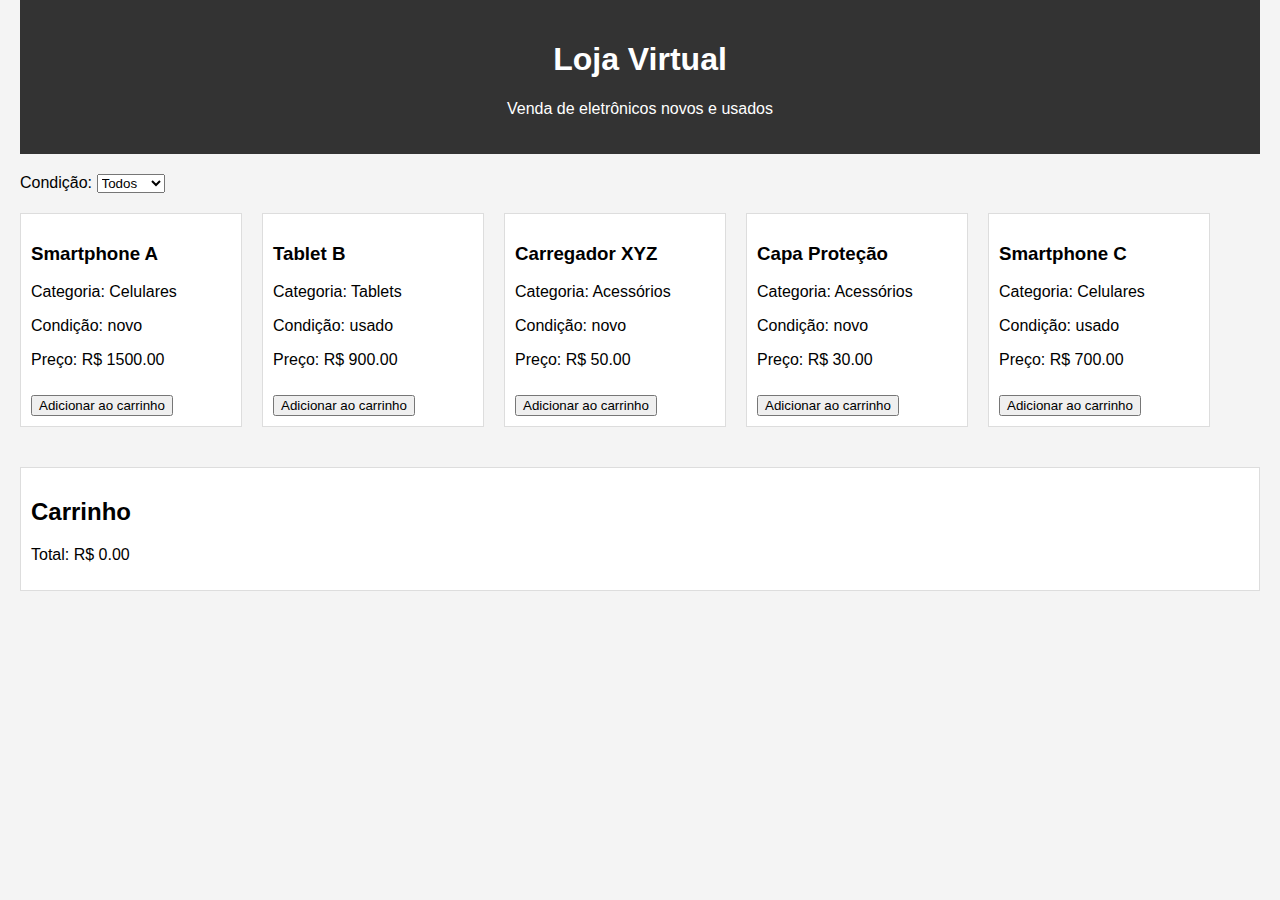
<file: index.html>
<!DOCTYPE html>
<html lang="pt-BR">
<head>
    <meta charset="UTF-8">
    <meta name="viewport" content="width=device-width, initial-scale=1.0">
    <title>Loja Virtual - Eletrônicos</title>
    <link rel="stylesheet" href="style.css">
</head>
<body>
    <header>
        <h1>Loja Virtual</h1>
        <p>Venda de eletrônicos novos e usados</p>
    </header>

    <main>
        <section id="filters">
            <label for="conditionFilter">Condição:</label>
            <select id="conditionFilter">
                <option value="all">Todos</option>
                <option value="novo">Novos</option>
                <option value="usado">Usados</option>
            </select>
        </section>

        <section id="product-list"></section>

        <section id="cart">
            <h2>Carrinho</h2>
            <ul id="cart-items"></ul>
            <p id="total"></p>
        </section>
    </main>

    <script src="script.js"></script>
</body>
</html>
</file>
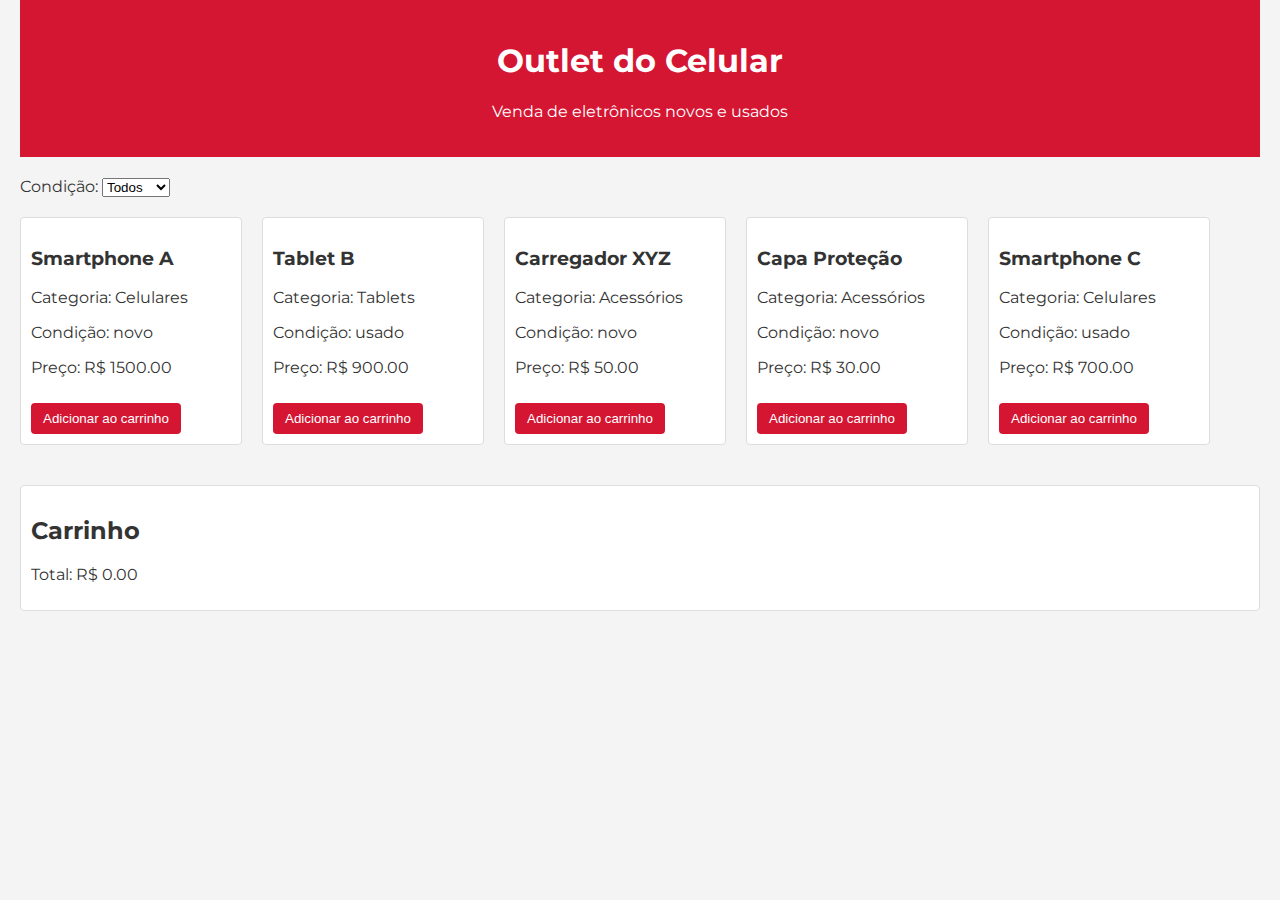
<file: docs/index.html>
<!DOCTYPE html>
<html lang="pt-BR">
<head>
    <meta charset="UTF-8">
    <meta name="viewport" content="width=device-width, initial-scale=1.0">
    <meta name="theme-color" content="#d51633">
    <title>Loja Virtual - Eletrônicos</title>
    <link rel="preconnect" href="https://fonts.googleapis.com">
    <link rel="preconnect" href="https://fonts.gstatic.com" crossorigin>
    <link href="https://fonts.googleapis.com/css2?family=Montserrat:wght@300;400;500;600;700&display=swap" rel="stylesheet">
    <link rel="stylesheet" href="style.css">
</head>
<body>
    <header>
        <h1>Outlet do Celular</h1>
        <p>Venda de eletrônicos novos e usados</p>
    </header>

    <main>
        <section id="filters">
            <label for="conditionFilter">Condição:</label>
            <select id="conditionFilter">
                <option value="all">Todos</option>
                <option value="novo">Novos</option>
                <option value="usado">Usados</option>
            </select>
        </section>

        <section id="product-list"></section>

        <section id="cart">
            <h2>Carrinho</h2>
            <ul id="cart-items"></ul>
            <p id="total"></p>
        </section>
    </main>

    <script src="script.js"></script>
</body>
</html>
</file>
<file: style.css>
body {
    font-family: Arial, sans-serif;
    margin: 0;
    padding: 0 20px;
    background-color: #f4f4f4;
}

header {
    background-color: #333;
    color: #fff;
    padding: 20px 0;
    text-align: center;
}

#filters {
    margin: 20px 0;
}

#product-list {
    display: flex;
    flex-wrap: wrap;
    gap: 20px;
}

.product {
    background: #fff;
    border: 1px solid #ddd;
    padding: 10px;
    width: 200px;
}

.product button {
    margin-top: 10px;
}

#cart {
    margin-top: 40px;
    background: #fff;
    padding: 10px;
    border: 1px solid #ddd;
}
</file>
<file: docs/style.css>
:root {
    --primary-color: #d51633;
    --text-dark: #333333;
    --background-light: #f4f4f4;
}

body {
    font-family: 'Montserrat', Arial, sans-serif;
    margin: 0;
    padding: 0 20px;
    background-color: var(--background-light);
    color: var(--text-dark);
}

header {
    background-color: var(--primary-color);
    color: #ffffff;
    padding: 20px 0;
    text-align: center;
}

#filters {
    margin: 20px 0;
}

a {
    color: var(--primary-color);
}

#product-list {
    display: flex;
    flex-wrap: wrap;
    gap: 20px;
}

.product {
    background: #fff;
    border: 1px solid #ddd;
    padding: 10px;
    border-radius: 4px;
    width: 200px;
}

.product button {
    margin-top: 10px;
    background-color: var(--primary-color);
    color: #ffffff;
    border: none;
    padding: 8px 12px;
    cursor: pointer;
    border-radius: 4px;
}

.product button:hover {
    opacity: 0.9;
}

#cart {
    margin-top: 40px;
    background: #fff;
    padding: 10px;
    border: 1px solid #ddd;
    border-radius: 4px;
}
</file>
